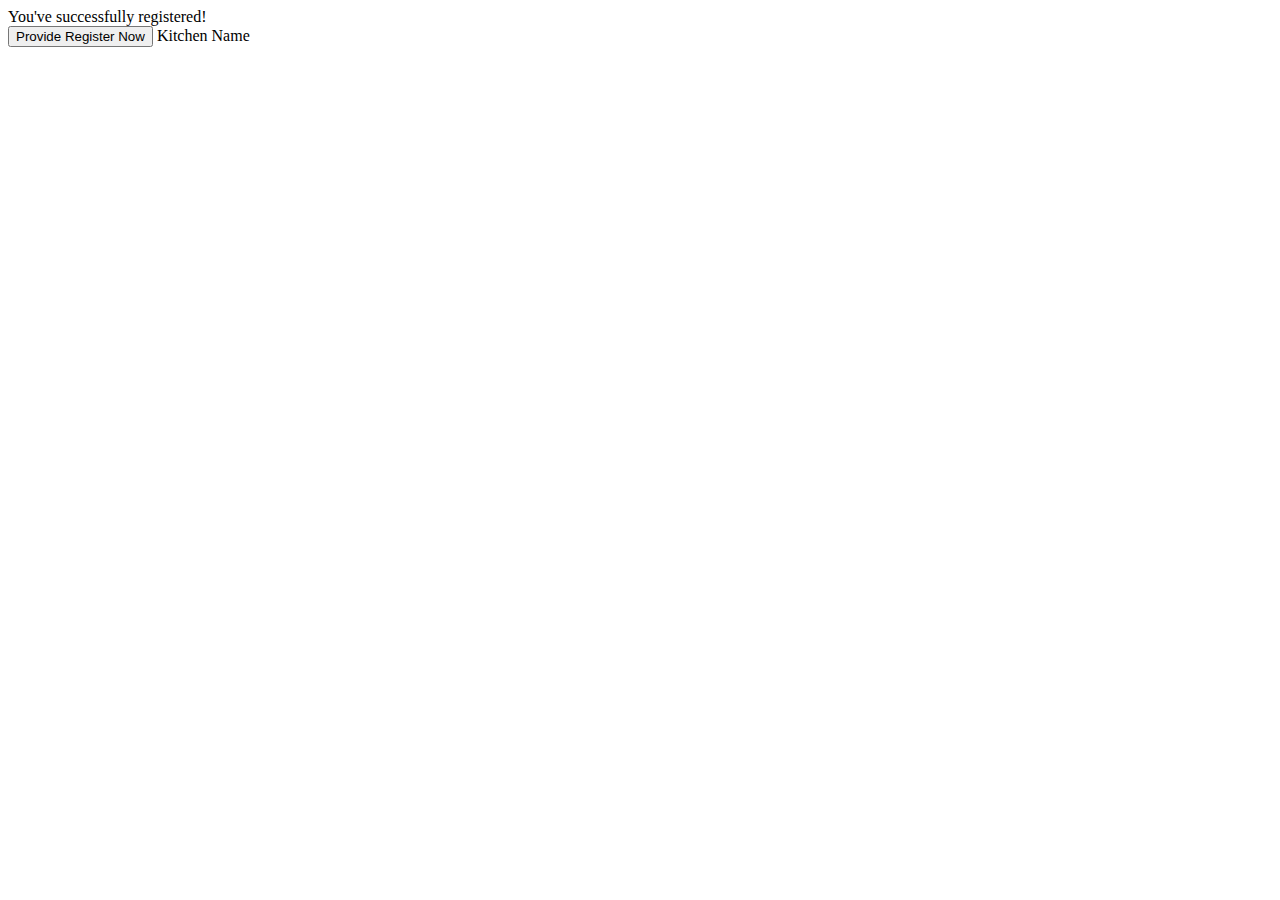
<file: target/classes/templates/index.html>
<!DOCTYPE html>
<html xmlns:th="http://www.thymeleaf.org">
<head>
<meta charset="ISO-8859-1">
<title>Index</title>
</head>
<body>
	<div th:if="${param.success}">
		<div class="alert alert-info">You've successfully registered!</div>
	</div>
<a href="/register-page=1"><button type="button">Provide Register Now</button></a>
	<table>
		<tr>Kitchen Name</tr>
		</tr>
	</table>
</body>
</html>
</file>
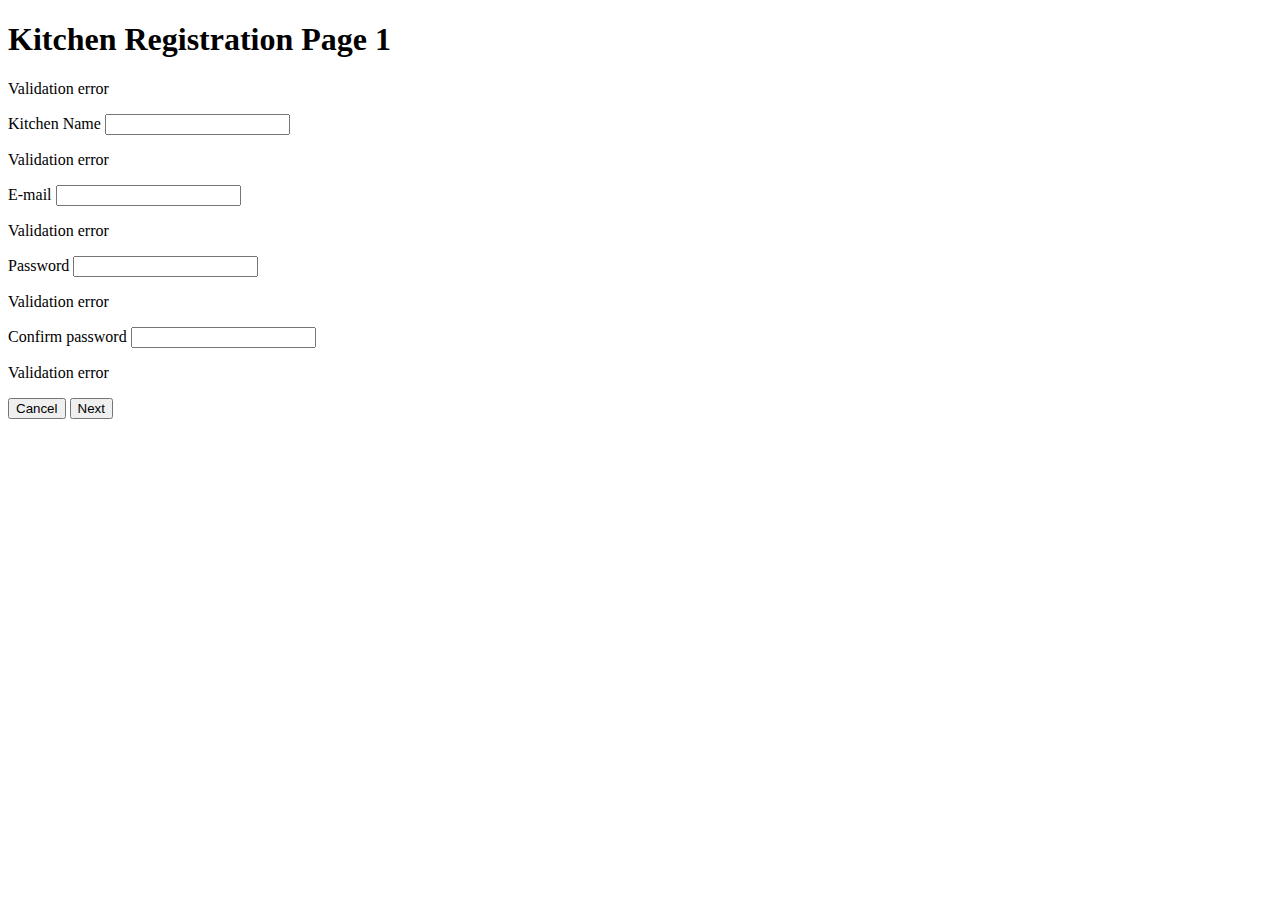
<file: target/classes/templates/kitchen_register_form_1.html>
<!DOCTYPE html>
<html xmlns:th="http://www.thymeleaf.org">
<head>
<meta charset="ISO-8859-1">
<title>Register Here</title>
</head>
<body>

	<h1>Kitchen Registration Page 1</h1>
	<form th:action="@{/register-page=1}" th:object="${kitchen}"
		method="post">

		<p class="error-message" th:if="${#fields.hasGlobalErrors()}"
			th:each="error : ${#fields.errors('global')}" th:text="${error}">Validation
			error</p>

		<div class="form-group"
			th:classappend="${#fields.hasErrors('name')}? 'has-error':''">
			<label for="name" class="control-label">Kitchen Name</label> <input
				id="name" class="form-control" th:field="*{name}" />
			<p class="error-message" th:each="error: ${#fields.errors('name')}"
				th:text="${error}">Validation error</p>
		</div>
		<div class="form-group"
			th:classappend="${#fields.hasErrors('email')}? 'has-error':''">
			<label for="email" class="control-label">E-mail</label> <input
				id="email" class="form-control" th:field="*{email}" />
			<p class="error-message" th:each="error : ${#fields.errors('email')}"
				th:text="${error}">Validation error</p>
		</div>
		<div class="form-group"
			th:classappend="${#fields.hasErrors('password')}? 'has-error':''">
			<label for="password" class="control-label">Password</label> <input
				id="password" class="form-control" type="password"
				th:field="*{password}" />
			<p class="error-message"
				th:each="error : ${#fields.errors('password')}" th:text="${error}">Validation
				error</p>
		</div>
		<div class="form-group"
			th:classappend="${#fields.hasErrors('confirmPassword')}? 'has-error':''">
			<label for="confirmPassword" class="control-label">Confirm
				password</label> <input id="confirmPassword" class="form-control"
				type="password" th:field="*{confirmPassword}" />
			<p class="error-message"
				th:each="error : ${#fields.errors('confirmPassword')}"
				th:text="${error}">Validation error</p>
		</div>
		<div class="form-group">
			<a href="/"><button type="button">Cancel</button></a>
			<button type="submit" class="btn btn-success">Next</button>
		</div>
	</form>
</body>
</html>
</file>
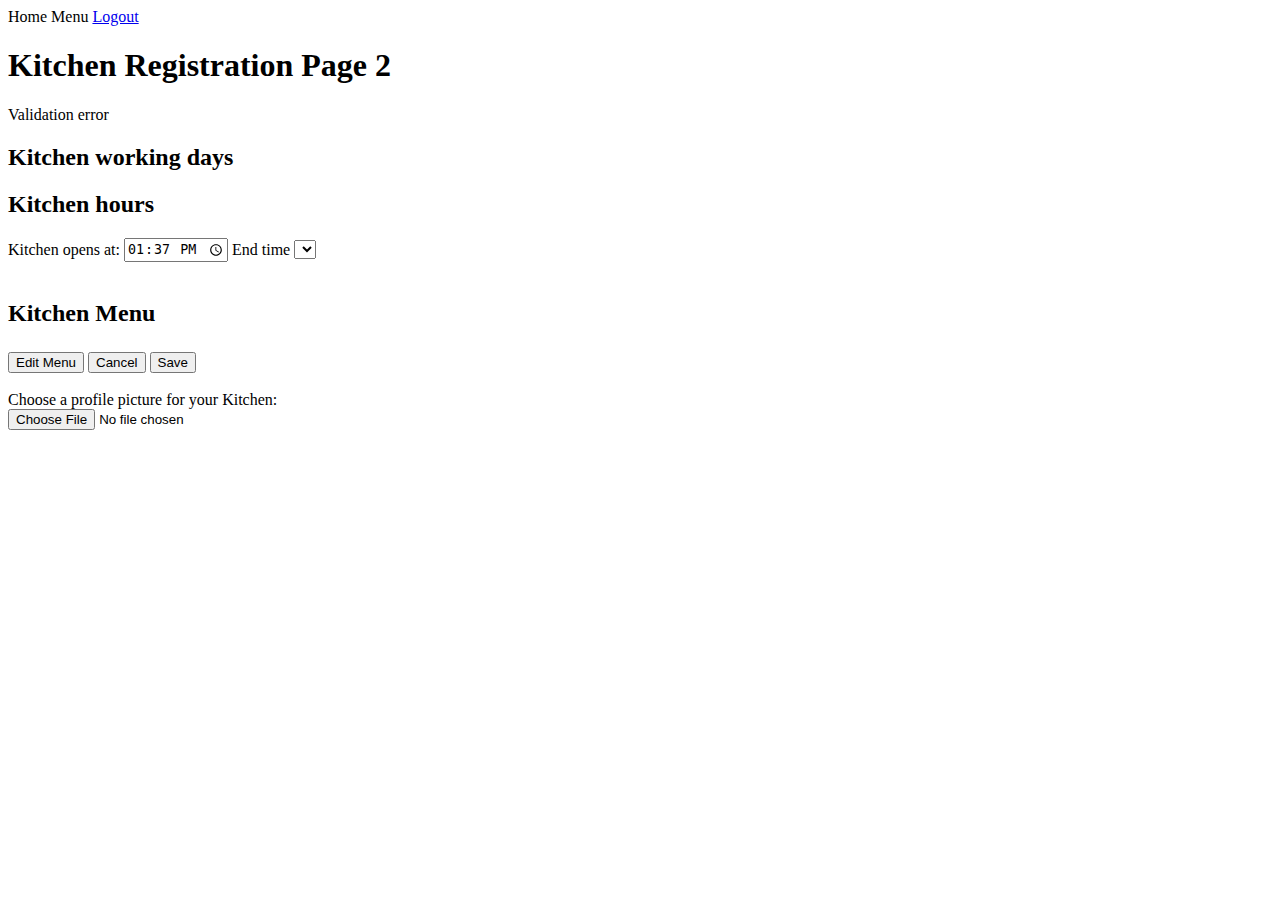
<file: target/classes/templates/kitchen_register_form_2.html>
<!DOCTYPE html>
<html xmlns:th="http://www.thymeleaf.org">

<head>
<meta charset="ISO-8859-1">
<title>Register Here</title>
<link rel="stylesheet" type="text/css" th:href="@{/css/header.css}" />
</head>
<body>

	<div class="topnav">
		<a class="active" th:href="@{/register-page=2}">Home</a> <a
			th:href="@{/edit_menu}">Menu</a> <a href="#kitchen"><span
			th:text="${kitchen.name}"></span></a> <a href="/">Logout</a>
	</div>

	<h1>Kitchen Registration Page 2</h1>
	<form th:action="@{/register-page=2}" th:object="${kitchen}"
		method="post">
		<p class="error-message" th:if="${#fields.hasGlobalErrors()}"
			th:each="error : ${#fields.errors('global')}" th:text="${error}">Validation
			error</p>
		<h2>Kitchen working days</h2>
		<!--  <input type="hidden" th:field="*{id}">
		<input type="hidden" th:field="*{name}">
		<ul>
			<li th:each="day : ${selectableDays}">
				<div class="ui checkbox">
					<input type="checkbox" th:field="*{days}" th:value="${days.id}">
					<label th:text="${days.day}"></label>
				</div>
		</ul>

		<br>-->
		<h2>Kitchen hours</h2>
		<div>
			<label for="start-time">Kitchen opens at: </label> <input
				id="start-time" type="time" name="start-time" value="13:37">

			<label>End time</label> <select id="percentage" name="percentage">
				<option th:each="i : ${#numbers.sequence(0, 24)}" th:value="${i}"
					th:text="${i}"></option>
			</select>
		</div>
		<br>
		<h2>Kitchen Menu</h2>
		<table>
			<tr th:each="menu : ${items}">
				<td><a th:href="@{/list_items/{id}(id=${menu.id})}"
					th:text="${menu.itemName}"></a></td>
			</tr>
		</table>
		<div class="form-group">
			<a th:href="@{/edit_menu}"><button type="button">Edit
					Menu</button></a> <a href="/"><button type="button">Cancel</button></a> <a
				href="/"><button type="submit" class="btn btn-success">Save</button></a>
		</div>
	</form>
	<br>
	<div>
		<form th:action="@{/kitchen/save}" th:object="${kitchen}" method="post" enctype="multipart/form-data">
			<label for="imageURL">Choose a profile picture for your Kitchen:</label> <br> 
				<input type="file" name="imageURL" accept="image/png, image/jpeg" />
		</form>
	</div>
</body>
</html>
</file>
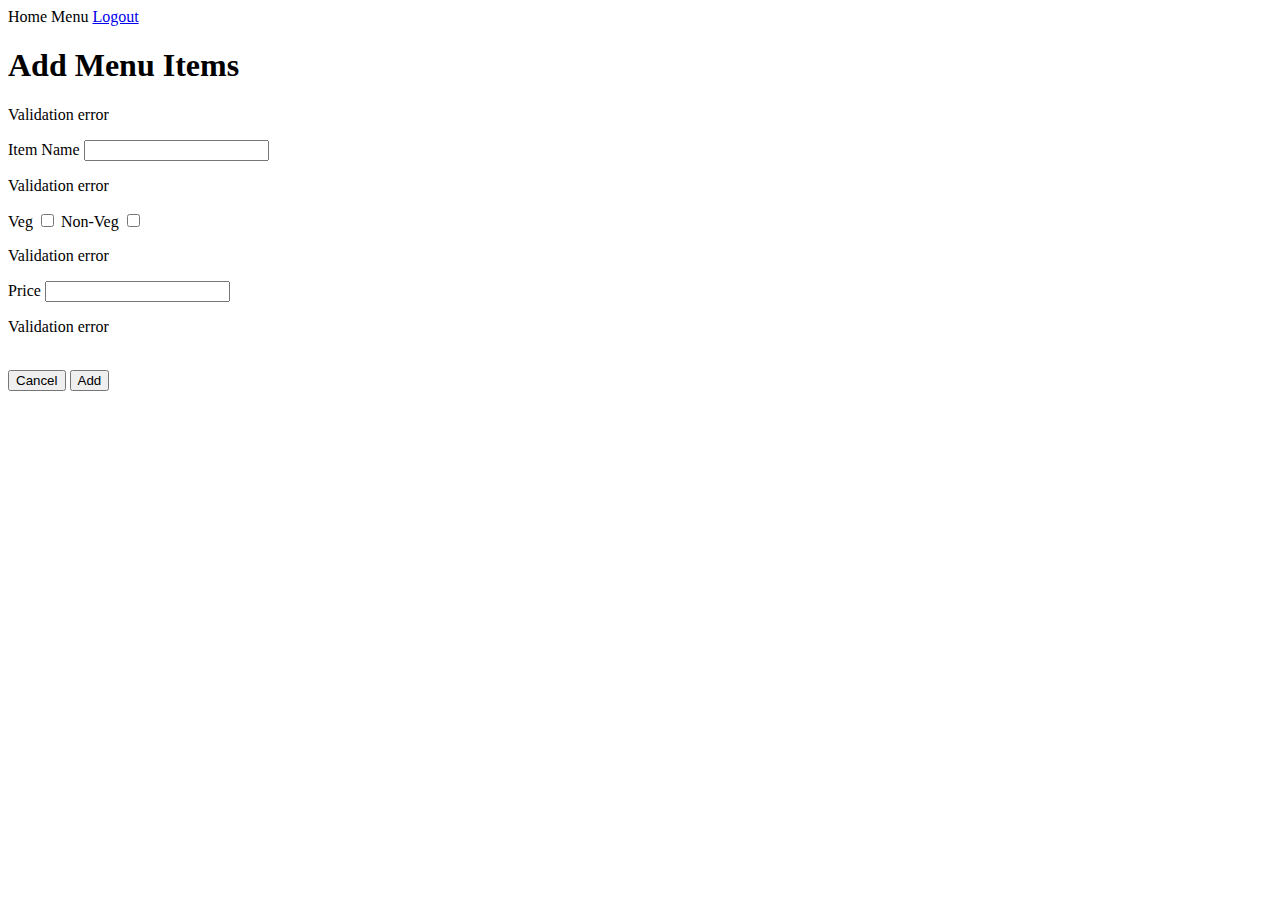
<file: target/classes/templates/kitchen_register_form_menu_add_item.html>
<!DOCTYPE html>
<html xmlns:th="http://www.thymeleaf.org">
<head>
<meta charset="ISO-8859-1">
<title>Register Here</title>
<link rel="stylesheet" type="text/css" th:href="@{/css/header.css}" />
</head>
<body>

	<div class="topnav">
		<a class="active" th:href="@{/register-page=2}">Home</a> <a
			th:href="@{/edit_menu}">Menu</a> <a href="#kitchen"><span
			th:text="${kitchen.name}"></span></a> <a href="/">Logout</a>
	</div>

	<h1>Add Menu Items</h1>
	<form th:action="@{/add_menu_item}" th:object="${menu}" method="post">

		<p class="error-message" th:if="${#fields.hasGlobalErrors()}"
			th:each="error : ${#fields.errors('global')}" th:text="${error}">Validation
			error</p>

		<div class="form-group"
			th:classappend="${#fields.hasErrors('itemName')}? 'has-error':''">
			<label for="itemName" class="control-label">Item Name</label> <input
				id="itemName" class="form-control" th:field="*{itemName}" />
			<p class="error-message"
				th:each="error: ${#fields.errors('itemName')}" th:text="${error}">Validation
				error</p>
		</div>
		<div class="form-group"
			th:classappend="${#fields.hasErrors('veg')}? 'has-error':''">
			<label>Veg</label> <input type="checkbox" name="veg"
				th:checked="${veg}" value="true" /> <label>Non-Veg</label> <input
				type="checkbox" name="veg" th:checked="${veg}" value="false" />
			<p class="error-message" th:each="error : ${#fields.errors('veg')}"
				th:text="${error}">Validation error</p>
		</div>
		<div class="form-group"
			th:classappend="${#fields.hasErrors('price')}? 'has-error':''">
			<label for="price" class="control-label">Price</label> <input
				id="price" class="form-control" th:field="*{price}" />
			<p class="error-message" th:each="error : ${#fields.errors('price')}"
				th:text="${error}">Validation error</p>
		</div>
		<br>
		<div class="form-group">
			<a href="/edit_menu"><button type="button">Cancel</button></a>
			<button type="submit">Add</button>
		</div>
	</form>
</body>
</html>
</file>
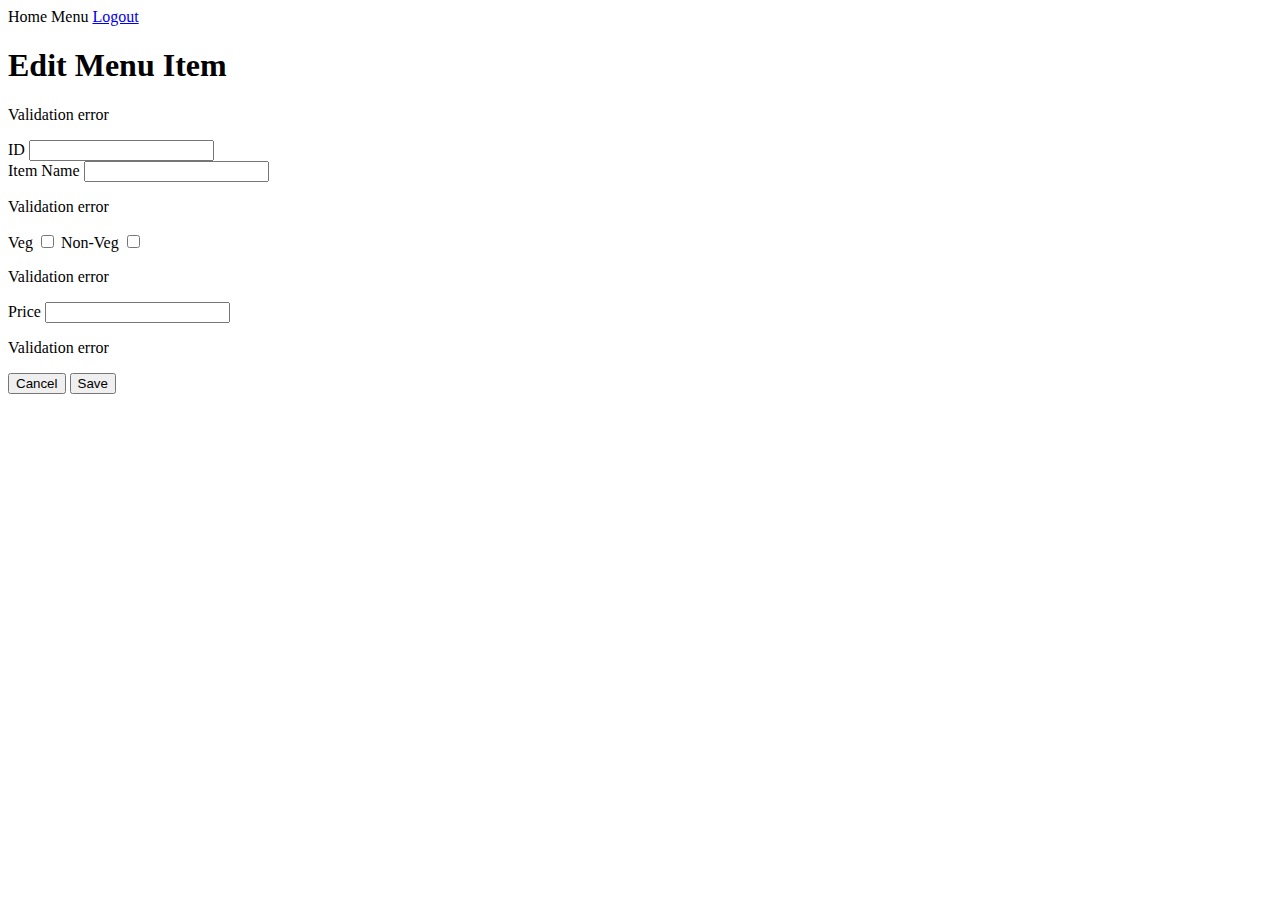
<file: target/classes/templates/kitchen_register_form_menu_edit_item.html>
<!DOCTYPE html>
<html xmlns:th="http://www.thymeleaf.org">
<head>
<meta charset="ISO-8859-1">
<title>Register Here</title>
<link rel="stylesheet" type="text/css" th:href="@{/css/header.css}" />
</head>
<body>

	<div class="topnav">
		<a class="active" th:href="@{/register-page=2}">Home</a> <a
			th:href="@{/edit_menu}">Menu</a> <a href="#kitchen"><span
			th:text="${kitchen.name}"></span></a> <a href="/">Logout</a>
	</div>
	
	<h1>Edit Menu Item</h1>
	<form th:action="@{/save}" th:object="${menu}" method="post">

		<p class="error-message" th:if="${#fields.hasGlobalErrors()}"
			th:each="error : ${#fields.errors('global')}" th:text="${error}">Validation
			error</p>

		<label for="id" class="control-label">ID</label> <input id="id"
			class="form-control" th:field="*{id}" readonly="readonly" />
		<div class="form-group"
			th:classappend="${#fields.hasErrors('itemName')}? 'has-error':''">
			<label for="itemName" class="control-label">Item Name</label> <input
				id="itemName" class="form-control" th:field="*{itemName}" />
			<p class="error-message"
				th:each="error: ${#fields.errors('itemName')}" th:text="${error}">Validation
				error</p>
		</div>
		<div class="form-group"
			th:classappend="${#fields.hasErrors('veg')}? 'has-error':''">
			<label>Veg</label> <input type="checkbox" name="veg"
				th:checked="${veg}" value="true" /> <label>Non-Veg</label> <input
				type="checkbox" name="veg" th:checked="${veg}" value="false" />
			<p class="error-message" th:each="error : ${#fields.errors('veg')}"
				th:text="${error}">Validation error</p>
		</div>
		<div class="form-group"
			th:classappend="${#fields.hasErrors('price')}? 'has-error':''">
			<label for="price" class="control-label">Price</label> <input
				id="price" class="form-control" th:field="*{price}" />
			<p class="error-message" th:each="error : ${#fields.errors('price')}"
				th:text="${error}">Validation error</p>
		</div>
		<div class="form-group">
			<a href="/edit_menu"><button type="button">Cancel</button></a>
			<button type="submit">Save</button>
		</div>
	</form>
</body>
</html>
</file>
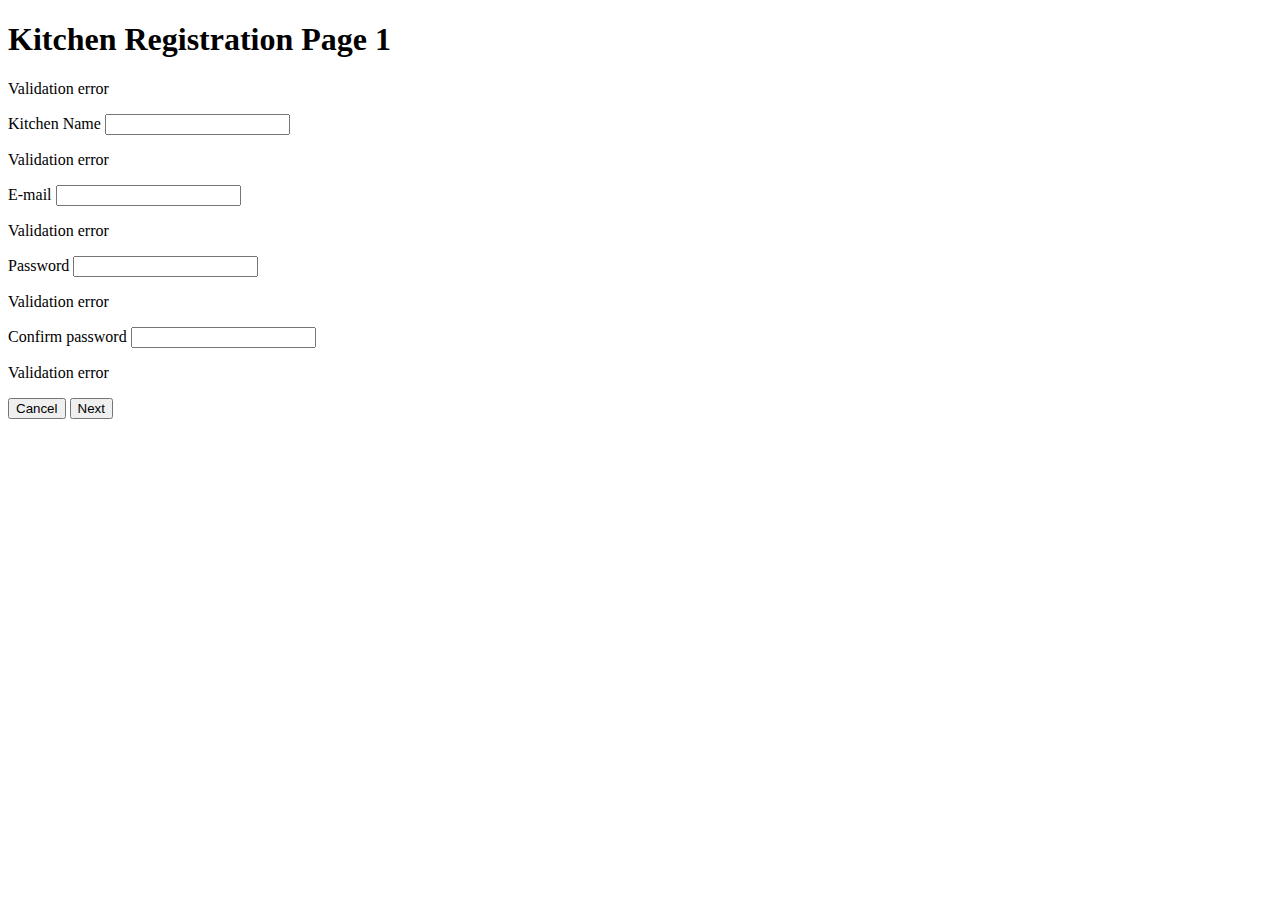
<file: bin/src/main/resources/templates/kitchen_register_form_1.html>
<!DOCTYPE html>
<html xmlns:th="http://www.thymeleaf.org">
<head>
<meta charset="ISO-8859-1">
<title>Register Here</title>
</head>
<body>
	
	<h1>Kitchen Registration Page 1</h1>
		<form th:action="@{/register-page=1}" th:object="${kitchen}" method="post">

			<p class="error-message" th:if="${#fields.hasGlobalErrors()}"
				th:each="error : ${#fields.errors('global')}" th:text="${error}">Validation
				error</p>

			<div class="form-group"
				th:classappend="${#fields.hasErrors('name')}? 'has-error':''">
				<label for="name" class="control-label">Kitchen Name</label> <input
					id="name" class="form-control" th:field="*{name}" />
				<p class="error-message"
					th:each="error: ${#fields.errors('name')}"
					th:text="${error}">Validation error</p>
			</div>
			<div class="form-group"
				th:classappend="${#fields.hasErrors('email')}? 'has-error':''">
				<label for="email" class="control-label">E-mail</label> <input
					id="email" class="form-control" th:field="*{email}" />
				<p class="error-message"
					th:each="error : ${#fields.errors('email')}"
					th:text="${error}">Validation error</p>
			</div>
			<div class="form-group"
				th:classappend="${#fields.hasErrors('password')}? 'has-error':''">
				<label for="password" class="control-label">Password</label> <input
					id="password" class="form-control" type="password"
					th:field="*{password}" />
				<p class="error-message"
					th:each="error : ${#fields.errors('password')}"
					th:text="${error}">Validation error</p>
			</div>
			<div class="form-group"
				th:classappend="${#fields.hasErrors('confirmPassword')}? 'has-error':''">
				<label for="confirmPassword" class="control-label">Confirm
					password</label> <input id="confirmPassword" class="form-control"
					type="password" th:field="*{confirmPassword}" />
				<p class="error-message"
					th:each="error : ${#fields.errors('confirmPassword')}"
					th:text="${error}">Validation error</p>
			</div>
			<div class="form-group">
				<a href="/"><button type="button">Cancel</button></a>
				<button type="submit" class="btn btn-success">Next</button>
			</div>
		</form>
</body>
</html>
</file>
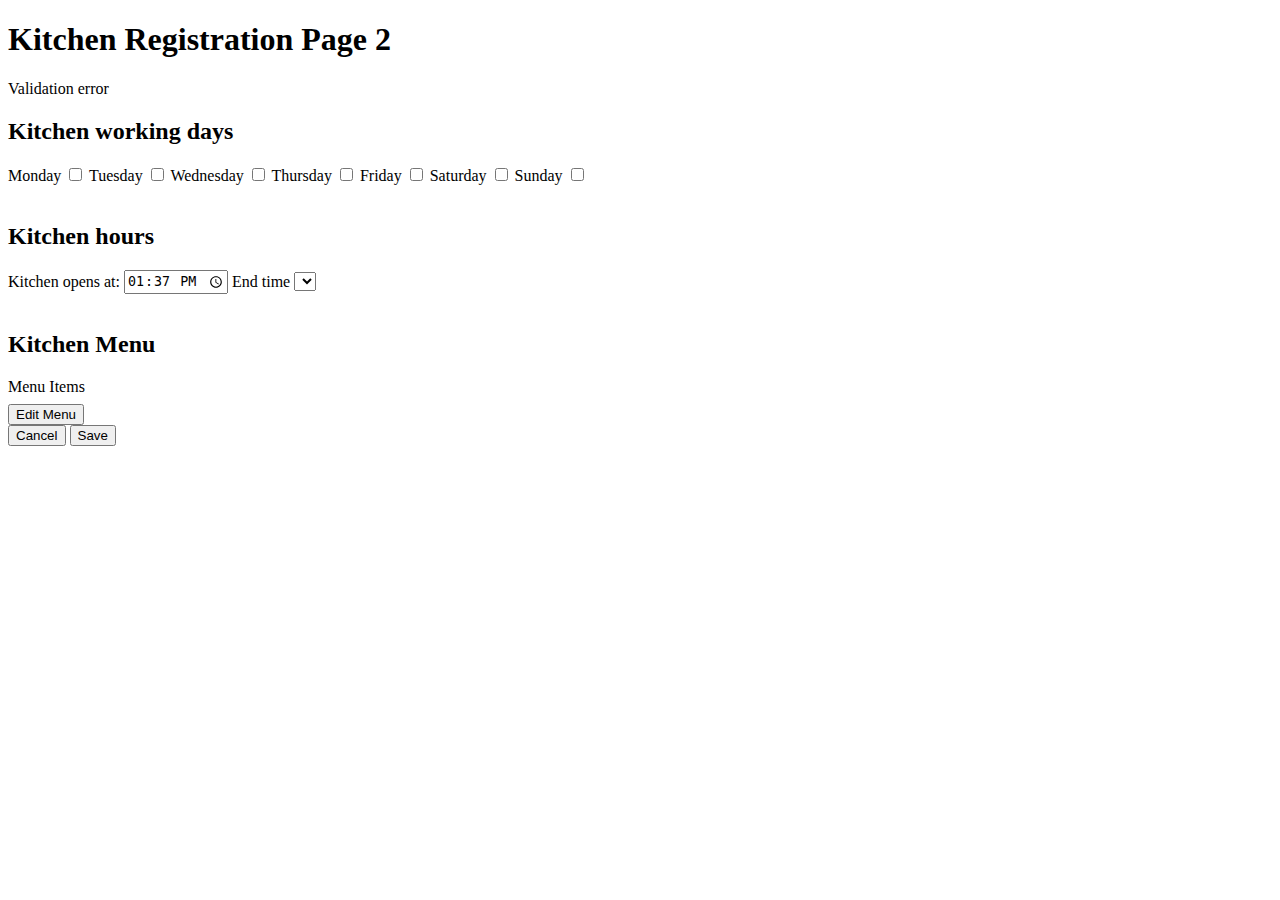
<file: bin/src/main/resources/templates/kitchen_register_form_2.html>
<!DOCTYPE html>
<html xmlns:th="http://www.thymeleaf.org">
<head>
<meta charset="ISO-8859-1">
<title>Register Here</title>
</head>
<body>

	<h1>Kitchen Registration Page 2</h1>
	<form th:action="@{/register-page=2}" th:object="${kitchen}"
		method="post">

		<p class="error-message" th:if="${#fields.hasGlobalErrors()}"
			th:each="error : ${#fields.errors('global')}" th:text="${error}">Validation
			error</p>
			<h2>Kitchen working days</h2> 
		<div>
			<label>Monday</label> 
			<input type="checkbox" name="myBooleanVariable" th:checked="${myBooleanVariable}" />
		
			<label>Tuesday</label> 
			<input type="checkbox" name="myBooleanVariable" th:checked="${myBooleanVariable}" />
		
			<label>Wednesday</label> 
			<input type="checkbox" name="myBooleanVariable" th:checked="${myBooleanVariable}" />
		
			<label>Thursday</label> 
			<input type="checkbox" name="myBooleanVariable" th:checked="${myBooleanVariable}" />
		
			<label>Friday</label> 
			<input type="checkbox" name="myBooleanVariable" th:checked="${myBooleanVariable}" />
		
			<label>Saturday</label> 
			<input type="checkbox" name="myBooleanVariable" th:checked="${myBooleanVariable}" />
		
			<label>Sunday</label> 
			<input type="checkbox" name="myBooleanVariable" th:checked="${myBooleanVariable}" />
		</div>
		<br>
		<h2>Kitchen hours</h2> 
		<div>
			<label for="start-time">Kitchen opens at: </label> 
			<input id="start-time" type="time" name="start-time" value="13:37">
				 
				<label>End time</label> <select id="percentage" name="percentage">
				<option th:each="i : ${#numbers.sequence(0, 24)}" th:value="${i}"
					th:text="${i}"></option>
			</select>
		</div>
		<br>
		<h2>Kitchen Menu</h2> 
		<table>
			<tr>Menu Items</tr>
			<tr th:each="menu : ${items}">

				<td><a th:href="@{/list_items/{id}(id=${menu.id})}"
					th:text="${menu.itemName}"></a></td>
			</tr>
		</table>
		<div class="form-group">
			<a th:href="@{/edit_menu}"><button type="button">Edit
					Menu</button></a>
		</div>
		<div class="form-group">
			<a href="/"><button type="button">Cancel</button></a> <a href="/"><button
					type="submit" class="btn btn-success">Save</button></a>
		</div>
	</form>
</body>
</html>
<html>
</html>
</file>
